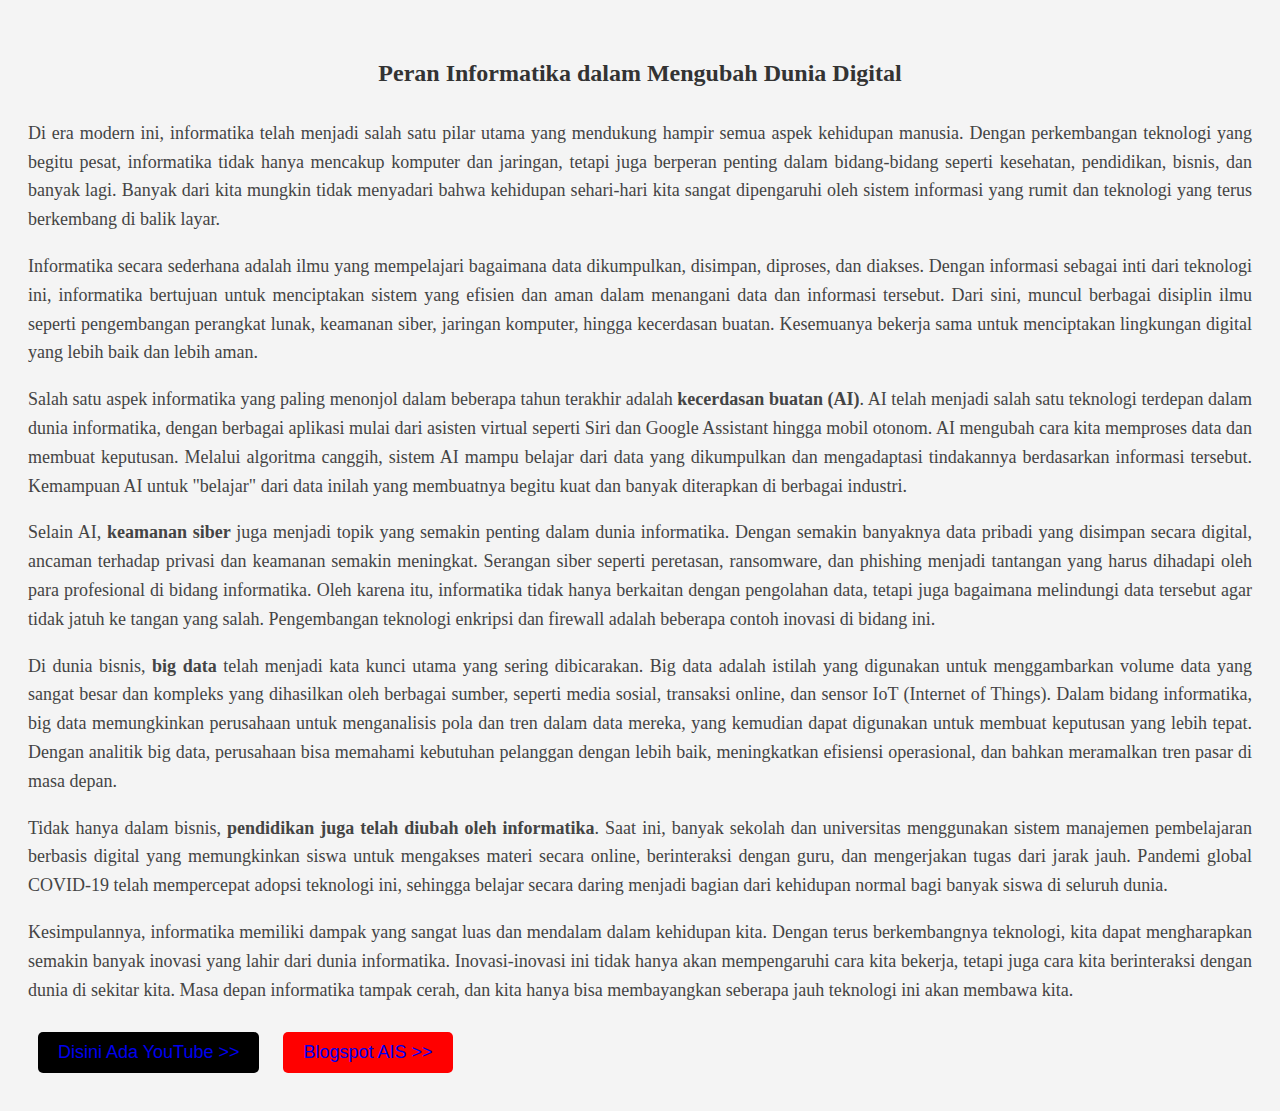
<file: index.html>
<!DOCTYPE html>
<html lang="en">
    <head>
        <meta charset="UTF-8">
        <meta name="viewport" content="width=device-width, initial-scale=1.0">
        <title>Program Percobaan</title>
        <style>
            body {
                font-family: "Times New Roman", serif;
                background-color: #f4f4f4;
                padding: 20px;
            }
            h4 {
                text-align: center;
                font-size: 24px;
                color: #333;
            }
            p {
                text-align: justify;
                font-size: 18px;
                line-height: 1.6;
                color: #444;
            }
            button {
                margin: 10px;
                padding: 10px 20px;
                font-size: 18px;
                border: none;
                cursor: pointer;
                border-radius: 5px;
                background-color: #ddd;
            }
            a {
                text-decoration: none;
            }
            .youtube-button {
                background-color: black;
                color: white;
            }
            .blogspot-button {
                background-color: red;
                color: white;
            }
        </style>
    </head>
    <body>
        <h4>Peran Informatika dalam Mengubah Dunia Digital</h4>

        <p>
            Di era modern ini, informatika telah menjadi salah satu pilar utama yang mendukung hampir semua aspek kehidupan manusia.
            Dengan perkembangan teknologi yang begitu pesat, informatika tidak hanya mencakup komputer dan jaringan, tetapi juga berperan penting
            dalam bidang-bidang seperti kesehatan, pendidikan, bisnis, dan banyak lagi. Banyak dari kita mungkin tidak menyadari bahwa kehidupan
            sehari-hari kita sangat dipengaruhi oleh sistem informasi yang rumit dan teknologi yang terus berkembang di balik layar.
        </p>
        <p>
            Informatika secara sederhana adalah ilmu yang mempelajari bagaimana data dikumpulkan, disimpan, diproses, dan diakses. 
            Dengan informasi sebagai inti dari teknologi ini, informatika bertujuan untuk menciptakan sistem yang efisien dan aman dalam
            menangani data dan informasi tersebut. Dari sini, muncul berbagai disiplin ilmu seperti pengembangan perangkat lunak, keamanan siber,
            jaringan komputer, hingga kecerdasan buatan. Kesemuanya bekerja sama untuk menciptakan lingkungan digital yang lebih baik dan lebih aman.
        </p>
        <p>
            Salah satu aspek informatika yang paling menonjol dalam beberapa tahun terakhir adalah <strong>kecerdasan buatan (AI)</strong>. AI telah menjadi
            salah satu teknologi terdepan dalam dunia informatika, dengan berbagai aplikasi mulai dari asisten virtual seperti Siri dan Google 
            Assistant hingga mobil otonom. AI mengubah cara kita memproses data dan membuat keputusan. Melalui algoritma canggih, sistem AI mampu
            belajar dari data yang dikumpulkan dan mengadaptasi tindakannya berdasarkan informasi tersebut. Kemampuan AI untuk "belajar" dari data
            inilah yang membuatnya begitu kuat dan banyak diterapkan di berbagai industri.
        </p>
        <p>
            Selain AI, <strong>keamanan siber</strong> juga menjadi topik yang semakin penting dalam dunia informatika. Dengan semakin banyaknya data pribadi
            yang disimpan secara digital, ancaman terhadap privasi dan keamanan semakin meningkat. Serangan siber seperti peretasan, ransomware,
            dan phishing menjadi tantangan yang harus dihadapi oleh para profesional di bidang informatika. Oleh karena itu, informatika tidak
            hanya berkaitan dengan pengolahan data, tetapi juga bagaimana melindungi data tersebut agar tidak jatuh ke tangan yang salah.
            Pengembangan teknologi enkripsi dan firewall adalah beberapa contoh inovasi di bidang ini.
        </p>
        <p>
            Di dunia bisnis, <strong>big data</strong> telah menjadi kata kunci utama yang sering dibicarakan. Big data adalah istilah yang digunakan untuk 
            menggambarkan volume data yang sangat besar dan kompleks yang dihasilkan oleh berbagai sumber, seperti media sosial, transaksi online,
            dan sensor IoT (Internet of Things). Dalam bidang informatika, big data memungkinkan perusahaan untuk menganalisis pola dan tren dalam
            data mereka, yang kemudian dapat digunakan untuk membuat keputusan yang lebih tepat. Dengan analitik big data, perusahaan bisa 
            memahami kebutuhan pelanggan dengan lebih baik, meningkatkan efisiensi operasional, dan bahkan meramalkan tren pasar di masa depan.
        </p>
        <p>
            Tidak hanya dalam bisnis, <strong>pendidikan juga telah diubah oleh informatika</strong>. Saat ini, banyak sekolah dan universitas menggunakan 
            sistem manajemen pembelajaran berbasis digital yang memungkinkan siswa untuk mengakses materi secara online, berinteraksi dengan guru,
            dan mengerjakan tugas dari jarak jauh. Pandemi global COVID-19 telah mempercepat adopsi teknologi ini, sehingga belajar secara daring 
            menjadi bagian dari kehidupan normal bagi banyak siswa di seluruh dunia.
        </p>
        <p>
            Kesimpulannya, informatika memiliki dampak yang sangat luas dan mendalam dalam kehidupan kita. Dengan terus berkembangnya teknologi,
            kita dapat mengharapkan semakin banyak inovasi yang lahir dari dunia informatika. Inovasi-inovasi ini tidak hanya akan mempengaruhi 
            cara kita bekerja, tetapi juga cara kita berinteraksi dengan dunia di sekitar kita. Masa depan informatika tampak cerah, dan kita
            hanya bisa membayangkan seberapa jauh teknologi ini akan membawa kita.
        </p>

        <button class="youtube-button">
            <a href="https://www.youtube.com/" title="Masuk ke YouTube">Disini Ada YouTube >></a>
        </button>
        
        <button class="blogspot-button">
            <a href="https://farizhawk.blogspot.com/" title="Blogspot AIS, Pake Software Blogger">Blogspot AIS >></a>
        </button>
    </body>
</html>
</file>
